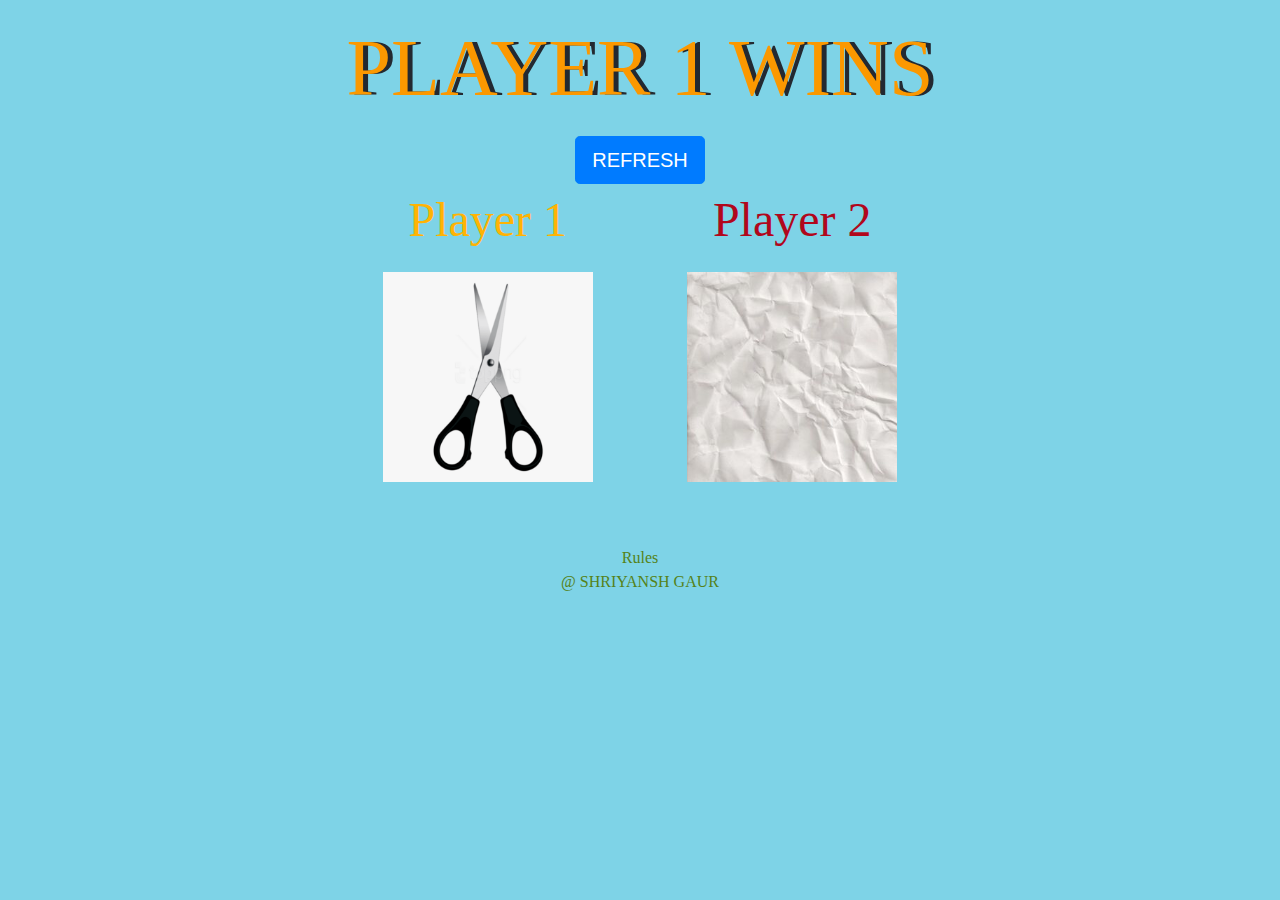
<file: index.html>
<!DOCTYPE html>
<html lang="en" dir="ltr">
  <head>
    <meta charset="utf-8">
    <title>R.P.S.</title>

    <link rel="stylesheet" href="https://maxcdn.bootstrapcdn.com/bootstrap/4.0.0/css/bootstrap.min.css" integrity="sha384-Gn5384xqQ1aoWXA+058RXPxPg6fy4IWvTNh0E263XmFcJlSAwiGgFAW/dAiS6JXm" crossorigin="anonymous">
    <link href="https://fonts.googleapis.com/css?family=Indie+Flower|Lobster" rel="stylesheet">
    <script src="https://maxcdn.bootstrapcdn.com/bootstrap/4.0.0/js/bootstrap.min.js" integrity="sha384-JZR6Spejh4U02d8jOt6vLEHfe/JQGiRRSQQxSfFWpi1MquVdAyjUar5+76PVCmYl" crossorigin="anonymous"></script>
<link rel="stylesheet" href="styles.css">
  </head>
  <body>

    <div class="container">
      <h1> REFRESH TO PLAY </h1>
          <div>
        <button type="button" class="btn btn-primary btn-lg "  onClick="window.location.reload();" >REFRESH</button>
         </div>
      <div class="dice">
        <p  class ="p1"> Player 1</p>
        <img class="img1" src="stone.jpg">
      </div>

      <div class="dice">
        <p class ="p2">Player 2</p>
        <img class="img2" src="stone.jpg">
      </div>

    </div>
<script src="rps.js"  charset="utf-8"> </script>
  </body>

  <footer>
     <a href="rules.html"  class="f1" >Rules</a>
  <p class="f" > @ SHRIYANSH GAUR </p>

  </footer>
</html>
</file>
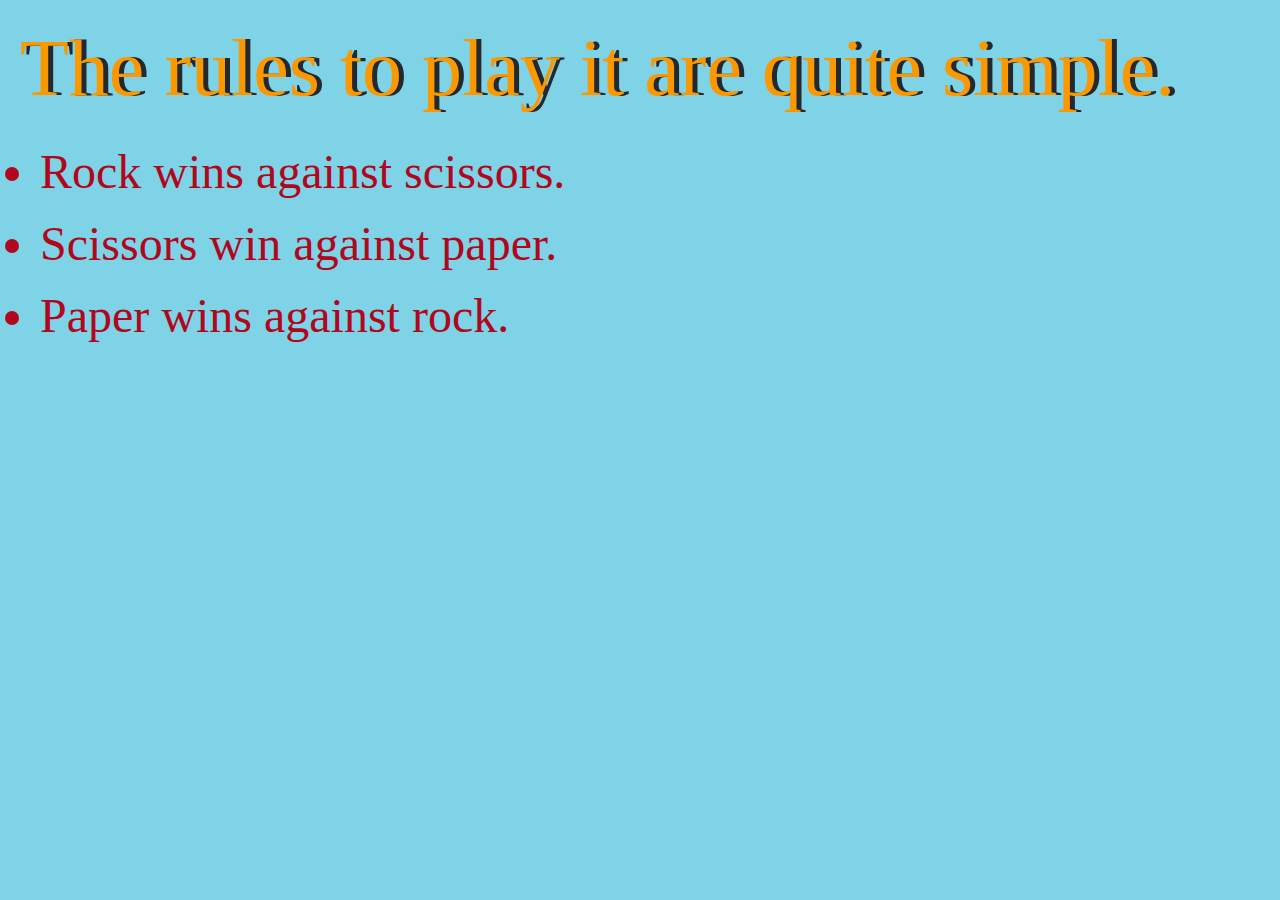
<file: rules.html>
<!DOCTYPE html>
<html lang="en" dir="ltr">
  <head>
    <meta charset="utf-8">
    <title>Rules</title>


        <link rel="stylesheet" href="https://maxcdn.bootstrapcdn.com/bootstrap/4.0.0/css/bootstrap.min.css" integrity="sha384-Gn5384xqQ1aoWXA+058RXPxPg6fy4IWvTNh0E263XmFcJlSAwiGgFAW/dAiS6JXm" crossorigin="anonymous">
        <link href="https://fonts.googleapis.com/css?family=Indie+Flower|Lobster" rel="stylesheet">
        <script src="https://maxcdn.bootstrapcdn.com/bootstrap/4.0.0/js/bootstrap.min.js" integrity="sha384-JZR6Spejh4U02d8jOt6vLEHfe/JQGiRRSQQxSfFWpi1MquVdAyjUar5+76PVCmYl" crossorigin="anonymous"></script>
    <link rel="stylesheet" href="styles.css">

  </head>
  <body>

  <h1>  The rules to play it are quite simple.</h1>
<ul>
      <li class="p1">  Rock wins against scissors.</li>
      <li  class="p1">  Scissors win against paper.</li>
      <li  class="p1">  Paper wins against rock.</li>
    </ul>

</body>
</file>
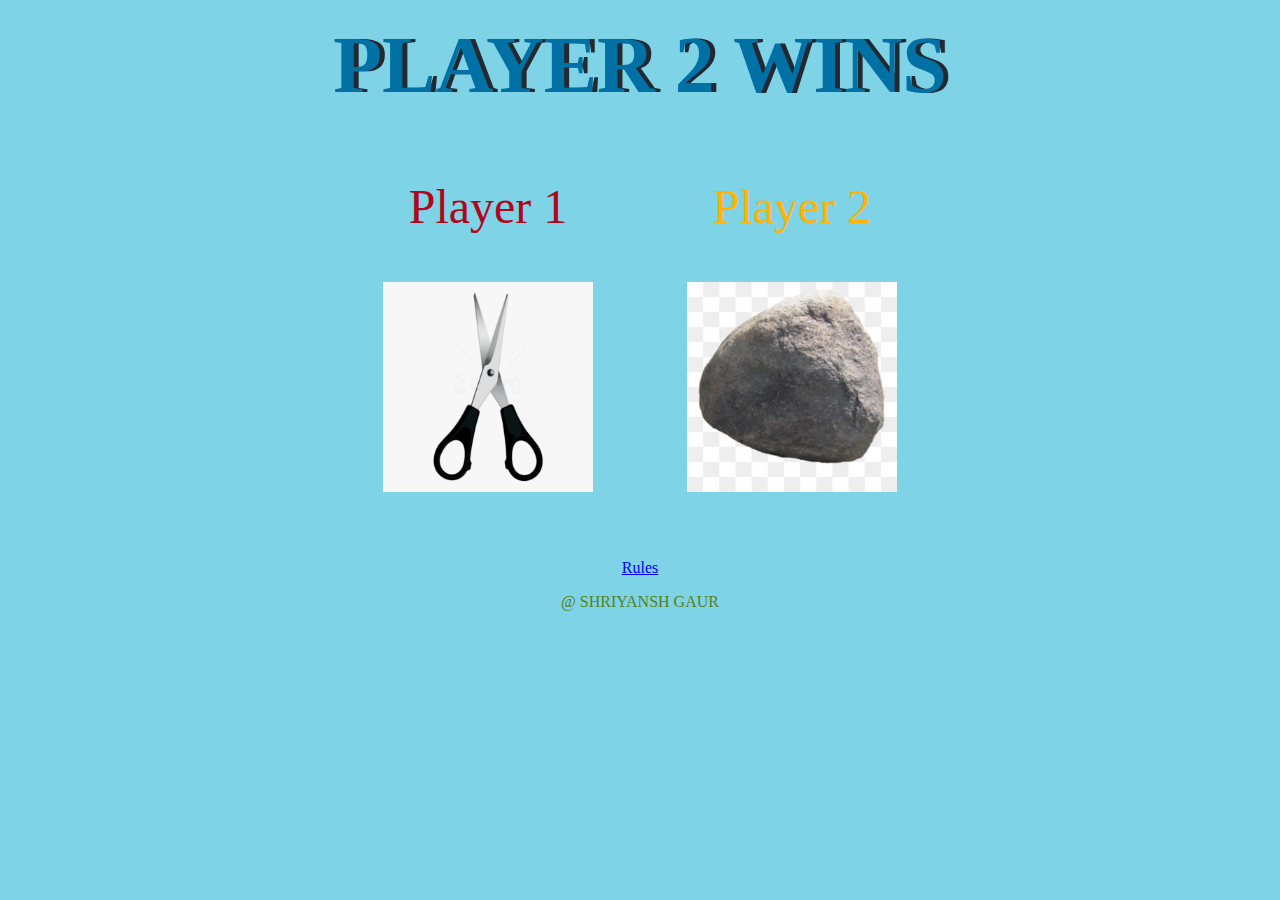
<file: rock paper scissors/RockPaperScissor.html>
<!DOCTYPE html>
<html lang="en" dir="ltr">
  <head>
    <meta charset="utf-8">
    <title>R.P.S.</title>
    <link rel="stylesheet" href="styles.css">
    <link href="https://fonts.googleapis.com/css?family=Indie+Flower|Lobster" rel="stylesheet">

  </head>
  <body>

    <div class="container">
      <h1> REFRESH TO PLAY </h1>

      <div class="dice">
        <p  class ="p1"> Player 1</p>
        <img class="img1" src="stone.jpg">
      </div>

      <div class="dice">
        <p class ="p2">Player 2</p>
        <img class="img2" src="stone.jpg">
      </div>

    </div>

<script src="rps.js"  charset="utf-8"> </script>
  </body>

  <footer>
     <a href="rules.html">Rules</a>
  <p class="f" > @ SHRIYANSH GAUR </p>

  </footer>
</html>
</file>
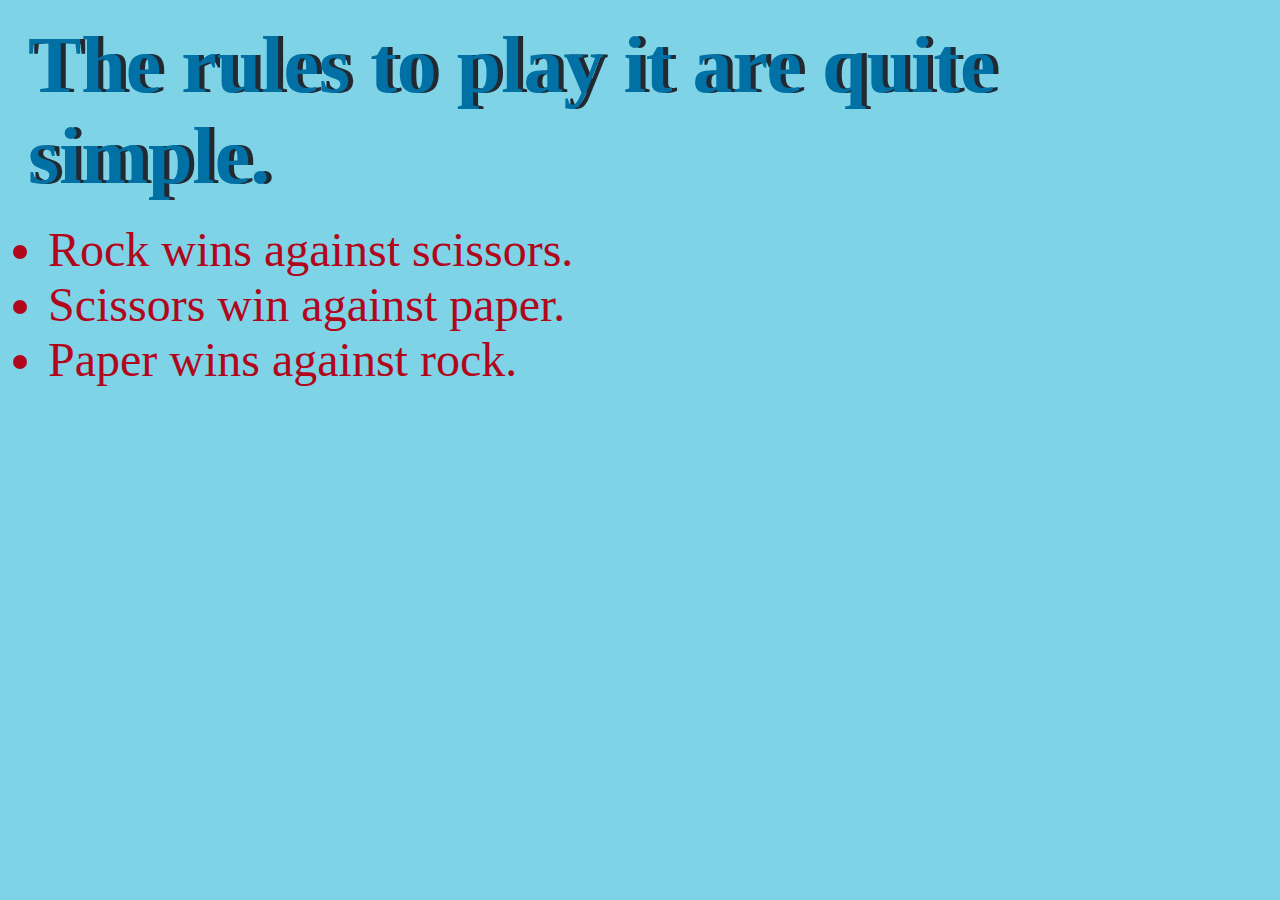
<file: rock paper scissors/rules.html>
<!DOCTYPE html>
<html lang="en" dir="ltr">
  <head>
    <meta charset="utf-8">
    <title>R.P.S.</title>
    <link rel="stylesheet" href="styles.css">
    <link href="https://fonts.googleapis.com/css?family=Indie+Flower|Lobster" rel="stylesheet">

  </head>
  <body>

  <h1>  The rules to play it are quite simple.</h1>
<ul>
      <li class="p1">  Rock wins against scissors.</li>
      <li  class="p1">  Scissors win against paper.</li>
      <li  class="p1">  Paper wins against rock.</li>
    </ul>

</body>
</file>
<file: styles.css>
.container {
  width: 80%;
  margin: auto;
  text-align: center;
}

.dice {
  text-align: center;
  display: inline-block;

}

body {
  background-color: #7ED3E7;
}

h1 {
  margin: 20px;
  font-family: 'COVERTED_BY_YOUR_GRACE',cursive;
  text-shadow: 5px 0 #232931;
  font-size: 5rem;
  color: #0170A4;
  color: #0170A4;
  color: #FB9800;

}

.p1 {
  font-size: 3rem;
  color: #B1071C;
  font-family: 'DANCINGSCRIPT', cursive;
}

.p2 {
  font-size: 3rem;
  color: #B1071C;
  font-family: 'DANCINGSCRIPT', cursive;
}

.f{
  font-size: 1rem;
  color: #558219;
  font-family: 'BADSCRIPS', cursive;

}
.f1{
  font-size: 1rem;
  color: #558219;
  font-family: 'BADSCRIPS', cursive;

}

.bb{
  pading: 80%;
  margin: 30 20 20 30;
  text-align: center;


}



img {
  width: 70%;
}

footer {
  margin-top: 5%;
  color: #EEEEEE;
  text-align: center;

}
</file>
<file: rock paper scissors/styles.css>
.container {
  width: 80%;
  margin: auto;
  text-align: center;
}

.dice {
  text-align: center;
  display: inline-block;

}

body {
  background-color: #7ED3E7;
}

h1 {
  margin: 20px;
  font-family: 'COVERTED_BY_YOUR_GRACE',cursive;
  text-shadow: 5px 0 #232931;
  font-size: 5rem;
  color: #0170A4;
}

.p1 {
  font-size: 3rem;
  color: #B1071C;
  font-family: 'DANCINGSCRIPT', cursive;
}

.p2 {
  font-size: 3rem;
  color: #B1071C;
  font-family: 'DANCINGSCRIPT', cursive;
}

.f{
  font-size: 1rem;
  color: #558219;
  font-family: 'BADSCRIPS', cursive;

}

img {
  width: 70%;
}

footer {
  margin-top: 5%;
  color: #EEEEEE;
  text-align: center;

}
</file>
